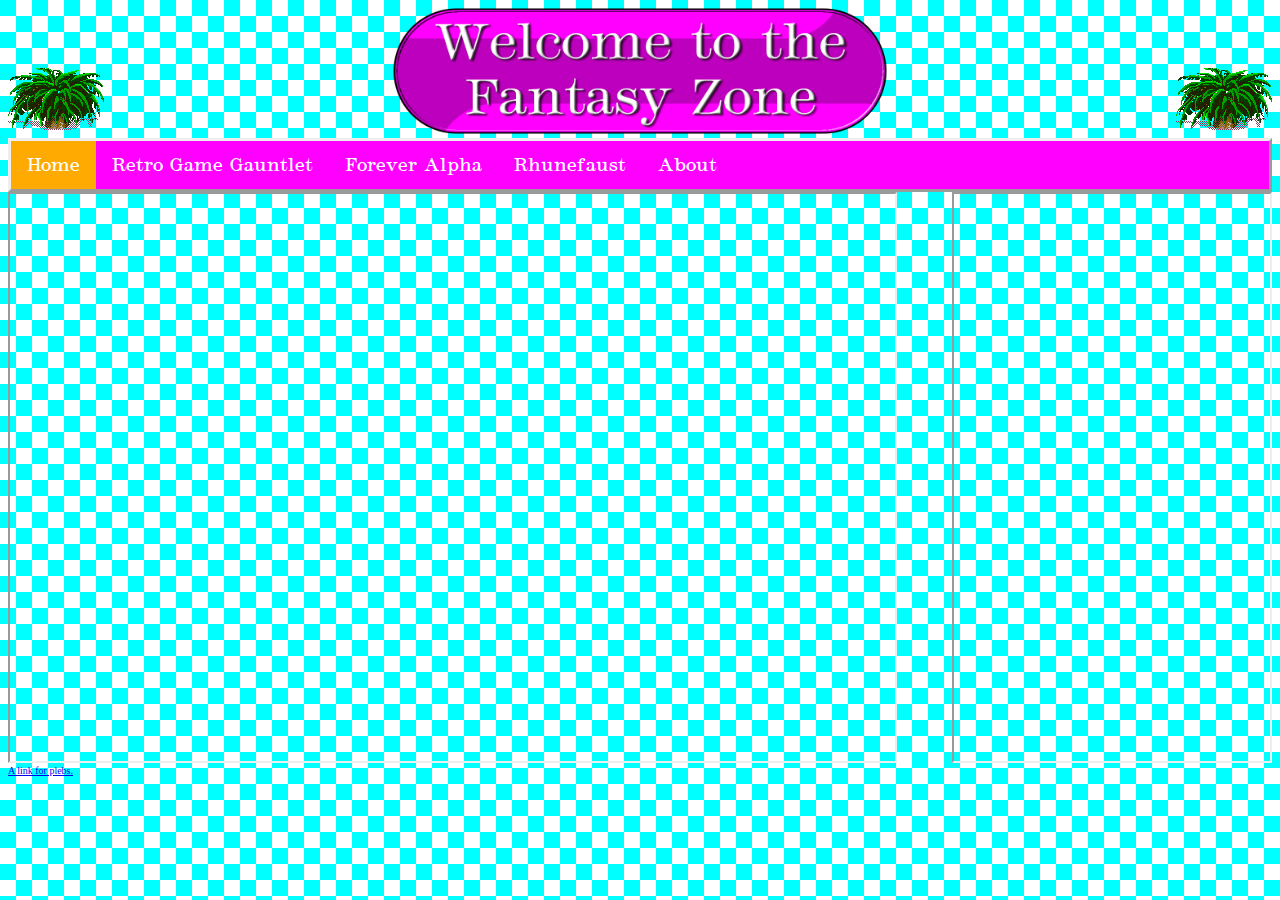
<file: index.html>
<!DOCTYPE html>
<html>  
<head>
<style>
@font-face {
    font-family: masterSystem;
    src: url(Modern.ttf) format('truetype');
}
div {
    font-family: masterSystem;
}
</style>
    <link rel="stylesheet" href="index.css">
</head>
<body background="Check.png">
    

<div class="inline-block"> 
    <div class="left">
        <img src="bush.png" alt="Boosh, boosh.">
    </div>
    <img src="Banner.png" alt="Get Ready!"class="banner">
    <div class="right">
        <img src="bush.png" alt="Boosh, boosh.">
    </div>

    
</div>

</table>
    
<div class="nav-bar">
  <a class="active" href="">Home</a>
  <a href="rgg">Retro Game Gauntlet</a>
  <a href="#FA">Forever Alpha</i></a>
  <a href="#Rhunefaust">Rhunefaust</i></a>
  <a href="about">About</i></a>
</div>

<div class="inline-vid" height="567"> 
  <iframe class="float-vid" src="https://player.twitch.tv/?channel=torsvikvonclemson" frameborder="1" allowfullscreen="true" scrolling="no" height="378" width="620"></iframe>
  
  <iframe class="float-chat" src="https://www.twitch.tv/embed/torsvikvonclemson/chat" frameborder="1" scrolling="no" height="567" width="369"></iframe>  
</div>

<a href="https://www.twitch.tv/torsvikvonclemson?tt_content=text_link&tt_medium=live_embed" style="padding:2px 0px 4px; display:block; width:345px; font-weight:normal; font-size:10px; text-decoration:underline;">A link for plebs.</a>

</body>
</html>
</file>
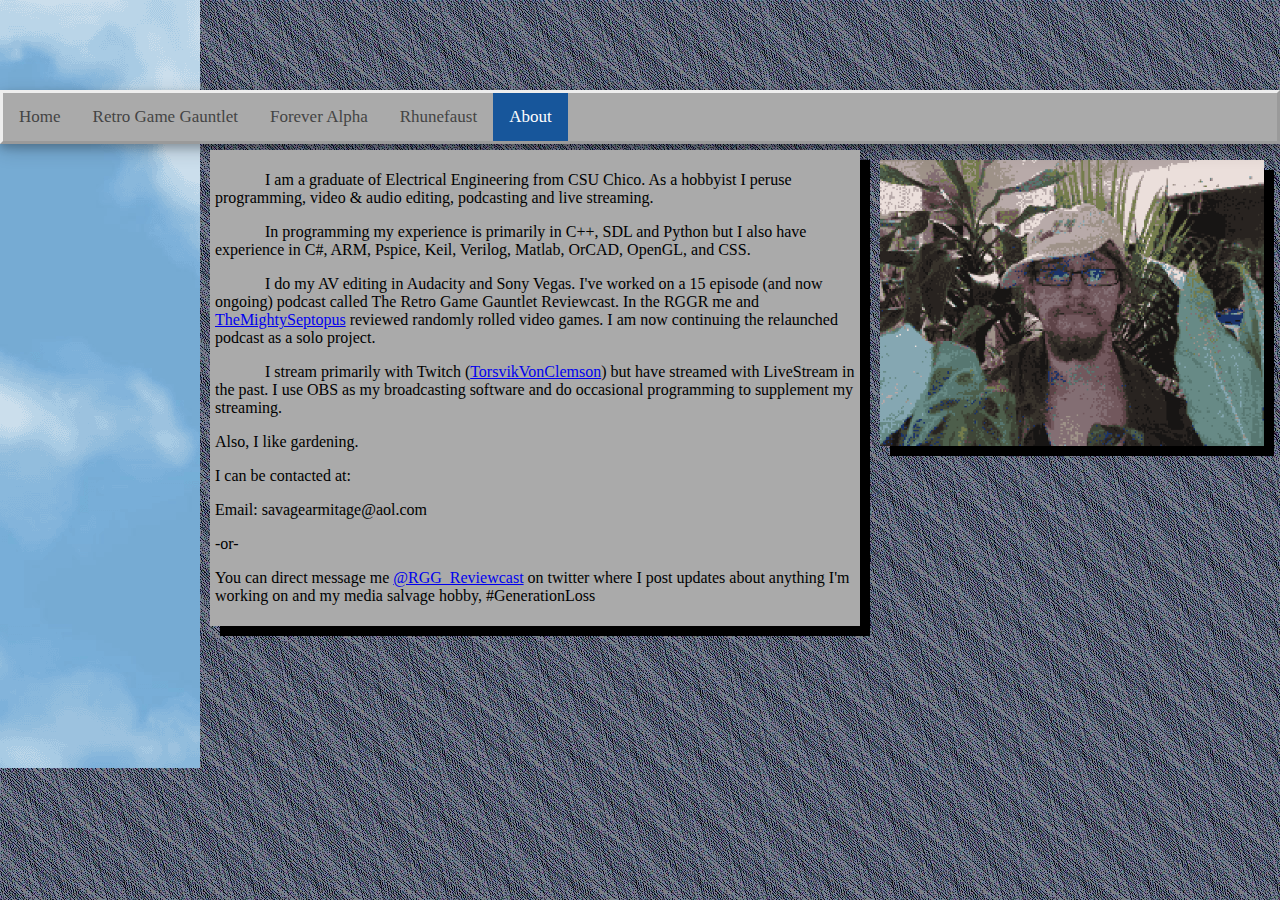
<file: about.html>
<!DOCTYPE html>
<html>  
<head>
<style>
</style>
  <link rel="stylesheet" href="about.css">

</head>
  
<body background="Windows98Sand.jpg">
  
<img class="side" src="Win98Sky.png">
  
<img class="portrait" src="betterer.png">
  
<div class="nav-bar">
    <a href="https://torsvikvonclemson.github.io/">Home</a>
    <a href="rgg">Retro Game Gauntlet</a>
    <a href="#FA">Forever Alpha</i></a>
    <a href="#Rhunefaust">Rhunefaust</i></a>
    <a class="active" href="about">About</i></a>
</div>

<div class="desc">
<p class="indent">
  I am a graduate of Electrical Engineering from CSU Chico.
  As a hobbyist I peruse programming, video & audio editing, podcasting and live streaming.
</p>
<p class="indent">
  In programming my experience is primarily in C++, SDL and Python but I also have experience 
  in C#, ARM, Pspice, Keil, Verilog, Matlab, OrCAD, OpenGL, <HTML> and CSS.
</p>
<p class="indent">
  I do my AV editing in Audacity and Sony Vegas. I've worked on a 15 episode (and now ongoing) podcast called The Retro
  Game Gauntlet Reviewcast. In the RGGR me and  <a href="https://twitter.com/JayBeeUsher">TheMightySeptopus</a> reviewed 
  randomly rolled video games. I am now continuing the relaunched podcast as a solo project.
</p>
<p class="indent">
  I stream primarily with Twitch (<a href="https://www.twitch.tv/torsvikvonclemson">TorsvikVonClemson</a>) but have 
  streamed with LiveStream in the past. I use OBS as my broadcasting
  software and do occasional programming to supplement my streaming.
</p>
  <p>
    Also, I like gardening.
  </p>
<p>
  I can be contacted at:
</p>
<p>
  Email: savagearmitage@aol.com
  </p>
<p>
  -or-
</p>
<p>
  You can direct message me <a href="https://twitter.com/RGG_Reviewcast">@RGG_Reviewcast</a> on twitter where I post 
  updates about anything I'm working on and 
  my media salvage hobby, #GenerationLoss
</p>
</div>
  

  </body>
</html>
</file>
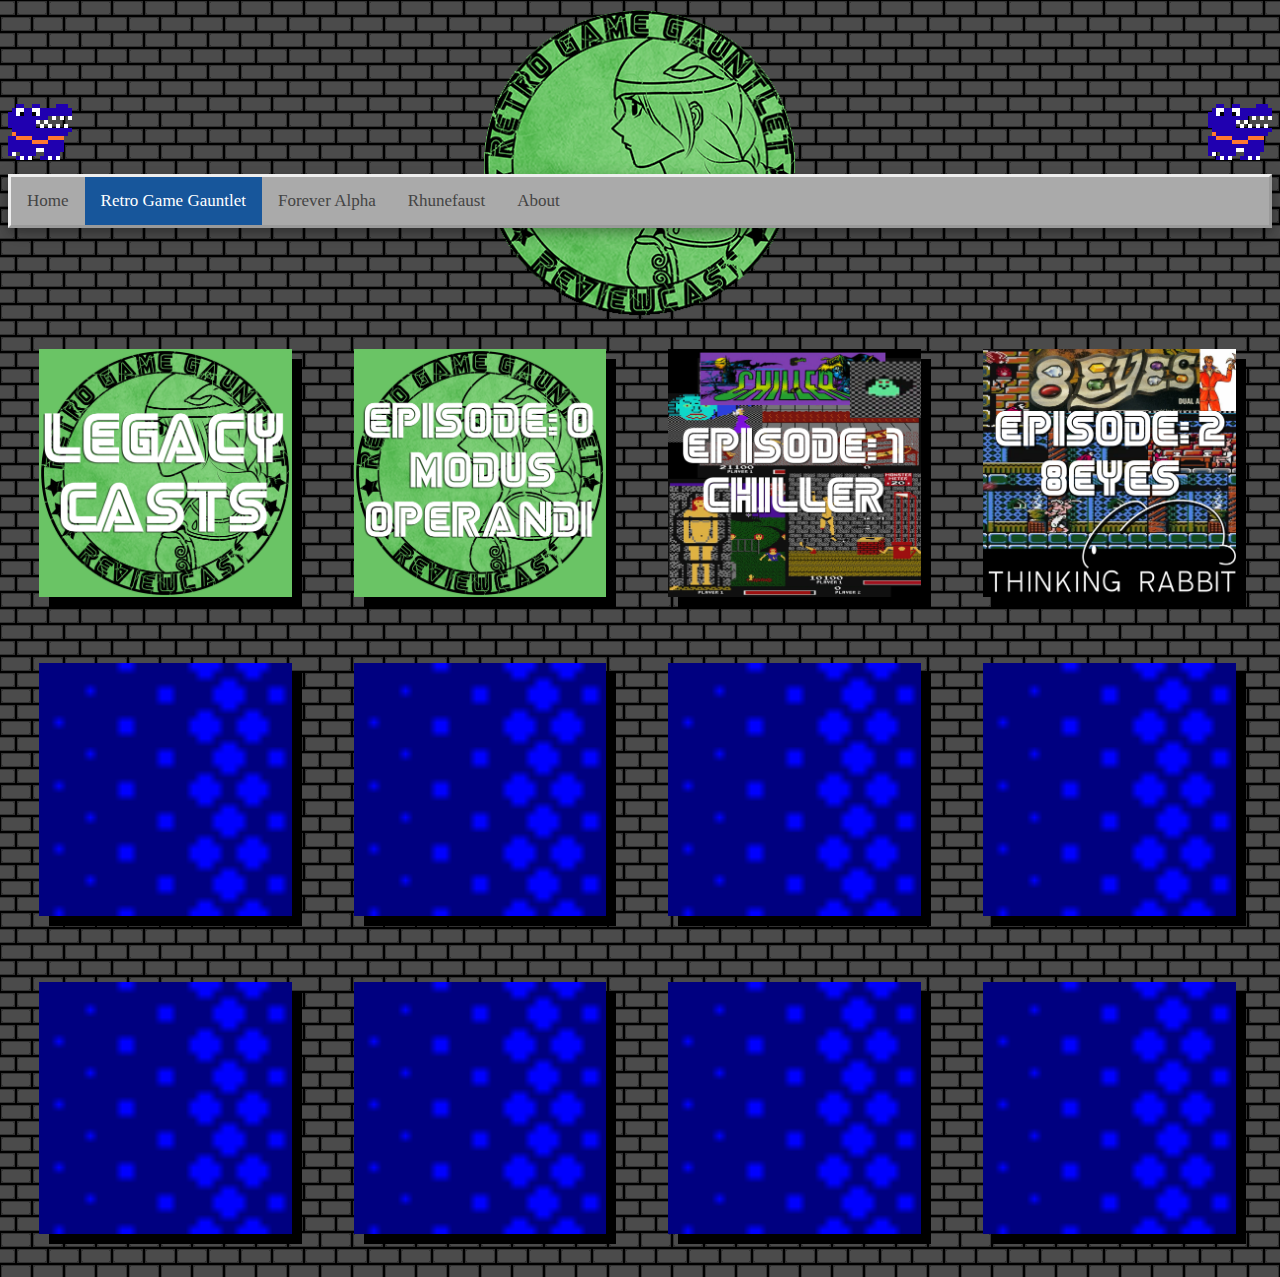
<file: rgg.html>
<!DOCTYPE html>
<html>  
<head>
<style>
</style>
  <link rel="stylesheet" href="rgg.css">

</head>
  
<body background="Brick.png">
  
 <div class="parentBox">

  <img src="Valkyrie_Twitch.gif" class="banner">
  
  <div class="nav-bar">
    <a href="https://torsvikvonclemson.github.io/">Home</a>
    <a class="active" href="rgg">Retro Game Gauntlet</a>
    <a href="#FA">Forever Alpha</i></a>
    <a href="#Rhunefaust">Rhunefaust</i></a>
    <a href="about">About</i></a>
  </div>

   <img src="CROCPROPER.gif" class="right">
   <img src="CROCPROPER.gif" class="left">

</div>

<div class="row">
  <div class="col">
       <a href="/rgg/EPMinus">
       <img class="button" src="Valkyrie_Legacy.png" style="width:100%">
       </a>
  </div>
  <div class="col">
       <a href="/rgg/EPZero">
       <img class="button" src="rgg/Episode_0_Title.png" style="width:100%">
       </a>
  </div>
  <div class="col">
       <a href="/rgg/EPOne">
       <img class="button" src="rgg/Episode_1_Chiller.png" style="width:100%">
       </a>
  </div>
    <div class="col">
       <a href="/rgg/EPTwo">
       <img class="button" src="rgg/Episode_2_8Eyes.png" style="width:100%">
       </a>
  </div>
</div>

<div class="row">
  <div class="col">
       <img class="button" src="Windows98HalfTone.bmp" style="width:100%">
  </div>
  <div class="col">
       <img class="button" src="Windows98HalfTone.bmp" style="width:100%">
  </div>
  <div class="col">
       <img class="button" src="Windows98HalfTone.bmp" style="width:100%">
  </div>
    <div class="col">
       <img class="button" src="Windows98HalfTone.bmp" style="width:100%">
  </div>
</div>

<div class="row">
  <div class="col">
       <img class="button" src="Windows98HalfTone.bmp" style="width:100%">
  </div>
  <div class="col">
       <img class="button" src="Windows98HalfTone.bmp" style="width:100%">
  </div>
  <div class="col">
       <img class="button" src="Windows98HalfTone.bmp" style="width:100%">
  </div>
    <div class="col">
       <img class="button" src="Windows98HalfTone.bmp" style="width:100%">
  </div>
</div>

</body>

</html>
</file>
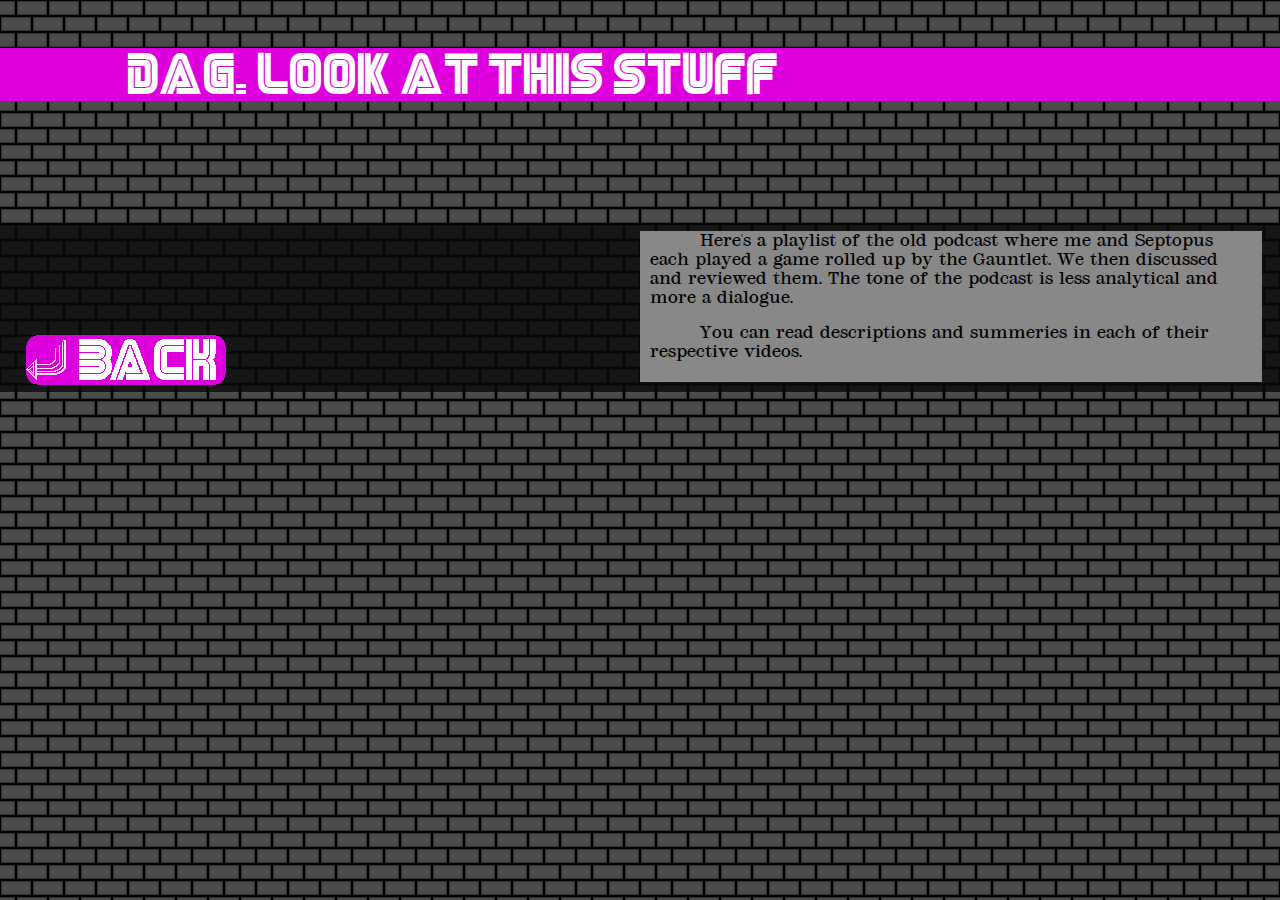
<file: rgg/EPMinus.html>
<!DOCTYPE html>
<html>  
<head>
<style>
  @font-face {
    font-family: niseSega;
    src: url(TorsvikVonClemson.github.io/NiseSega.ttf) format('truetype');
}
</style>
  <link rel="stylesheet" href="EPPage.css">
  <div class="title">
    <p class="top">Dag.   Look   at   this   stuff</p>
  </div>
</head> 
<body background= "https://torsvikvonclemson.github.io/Brick.png">
  <div class="bod">
    <div>
      <iframe class="vid" width="560" height="315" src="https://www.youtube.com/embed/?listType=playlist&list=PLrxH-EWHmmVf6e5JtbDe8xwE2eymzZkns" frameborder="0" allow="accelerometer; autoplay; encrypted-media; gyroscope; picture-in-picture" allowfullscreen></iframe>
    </div>
    <div class="back">
      <a href="https://torsvikvonclemson.github.io/rgg">
        <img src="https://torsvikvonclemson.github.io/AlphaBackButton.gif">
      </a>
    </div>
    <div class="desc">
    <p> 
      Here's a playlist of the old podcast where me and Septopus each played a game rolled up by the 
      Gauntlet. We then discussed and reviewed them. The tone of the podcast is less analytical
      and more a dialogue.
    </p>
      
    <p>
      You can read descriptions and summeries in each of their respective videos.
    </p>
    </div>
  </div>
</body>
</html>
</file>
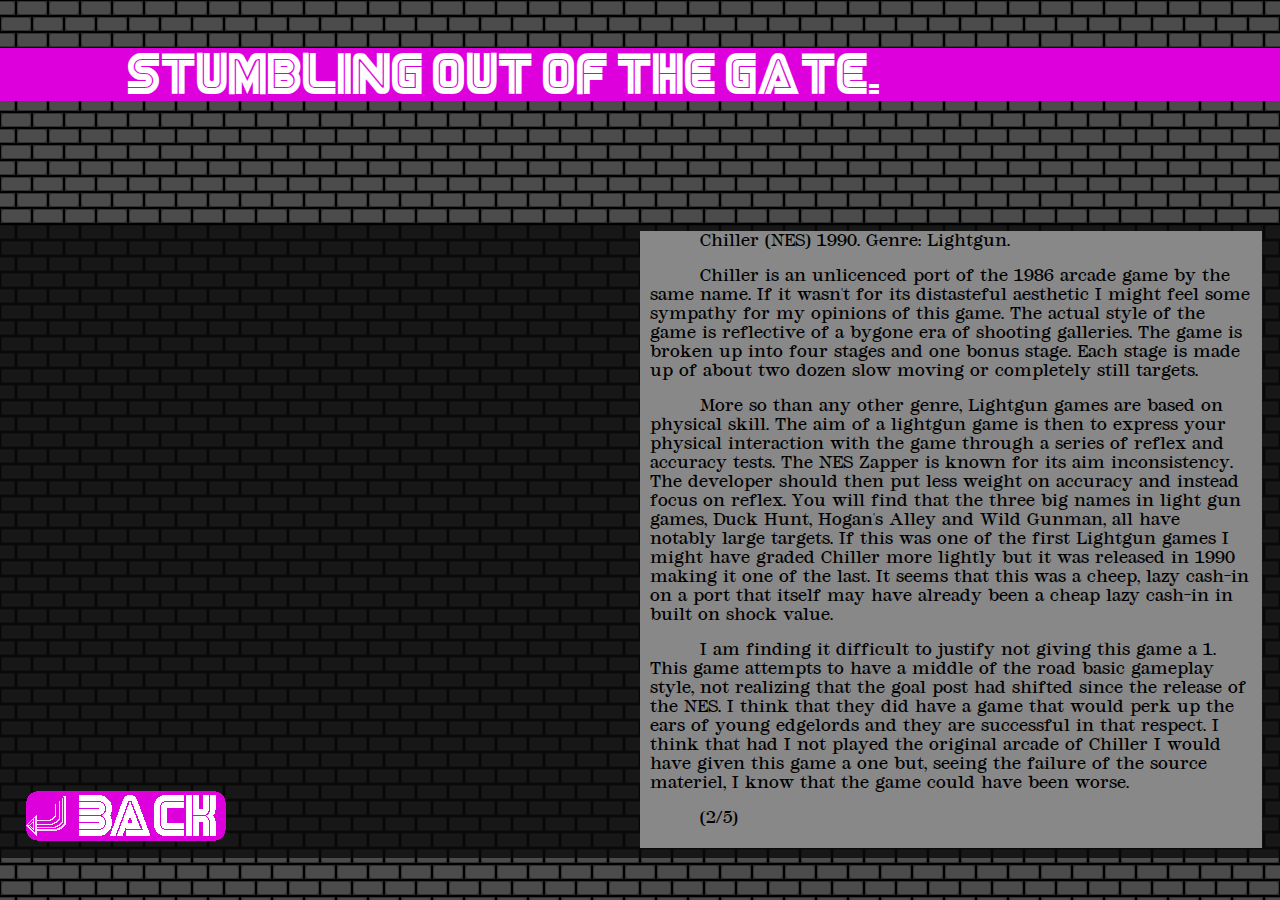
<file: rgg/EPOne.html>
<!DOCTYPE html>
<html>  
<head>
<style>
  @font-face {
    font-family: niseSega;
    src: url(TorsvikVonClemson.github.io/NiseSega.ttf) format('truetype');
}
</style>
  <link rel="stylesheet" href="EPPage.css">
  <div class="title">
    <p class="top">Stumbling   out   of   the   Gate.</p>
  </div>
</head> 
<body background= "https://torsvikvonclemson.github.io/Brick.png">
    <div class="bod">
    <div>
      <iframe class="vid" width="560" height="315" src="https://www.youtube.com/embed/Ss3M-eTHA8s" frameborder="0" allow="accelerometer; autoplay; encrypted-media; gyroscope; picture-in-picture" allowfullscreen></iframe>
    </div>
    <div class="desc">
    <p>
      Chiller (NES) 1990. Genre: Lightgun.
    </p>
    <p>
      Chiller is an unlicenced port of the 1986 arcade game by the same name.
      If it wasn't for its distasteful aesthetic I might feel some sympathy for my opinions of this game.
      The actual style of the game is reflective of a bygone era of shooting galleries.
      The game is broken up into four stages and one bonus stage.
      Each stage is made up of about two dozen slow moving or completely still targets.
    </p>
    <p>
      More so than any other genre, Lightgun games are based on physical skill. 
      The aim of a lightgun game is then to express your physical interaction with the game through a series of reflex and accuracy tests.
      The NES Zapper is known for its aim inconsistency.
      The developer should then put less weight on accuracy and instead focus on reflex.
      You will find that the three big names in light gun games, Duck Hunt, Hogan's Alley and Wild Gunman, all have notably large targets.
      If this was one of the first Lightgun games I might have graded Chiller more lightly but it was released in 1990 making it one of the last.
      It seems that this was a cheep, lazy cash-in on a port that itself may have already been a cheap lazy cash-in in built on shock value.
    </P>
    <p>
      I am finding it difficult to justify not giving this game a 1. 
      This game attempts to have a middle of the road basic gameplay style, not realizing that the goal post had shifted since the release of the NES.
      I think that they did have a game that would perk up the ears of young edgelords and they are successful in that respect.
      I think that had I not played the original arcade of Chiller I would have given this game a one but, seeing the failure of the source materiel, I know that the game could have been worse.
    </p>
    <p>(2/5)</p>
    </div>
      <div class="back">
      <a href="https://torsvikvonclemson.github.io/rgg">
        <img src="https://torsvikvonclemson.github.io/AlphaBackButton.gif">
      </a>
    </div>
  </div>
</body>
</html>
</file>
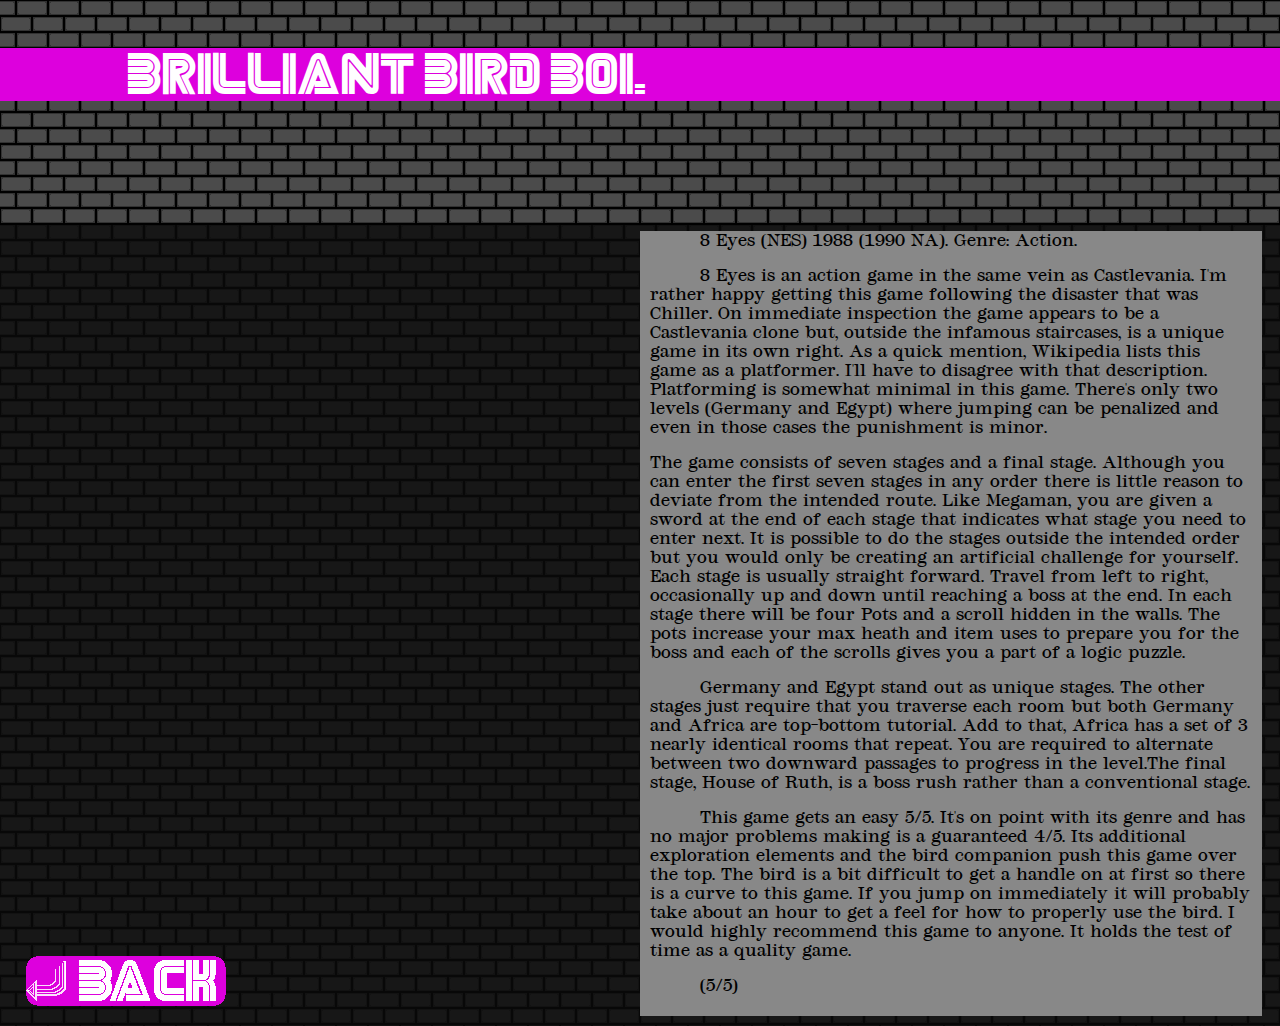
<file: rgg/EPTwo.html>
<!DOCTYPE html>
<html>  
<head>
<style>
  @font-face {
    font-family: niseSega;
    src: url(TorsvikVonClemson.github.io/NiseSega.ttf) format('truetype');
}
</style>
  <link rel="stylesheet" href="EPPage.css">
  <div class="title">
    <p class="top">Brilliant   Bird   Boi.</p>
  </div>
</head> 
<body background= "https://torsvikvonclemson.github.io/Brick.png">
    <div class="bod">
    <div>
      <iframe class="vid" width="560" height="315" src="https://www.youtube.com/embed/o8p5hrYA8Yc" frameborder="0" allow="accelerometer; autoplay; encrypted-media; gyroscope; picture-in-picture" allowfullscreen></iframe>
    </div>
    <div class="desc">
    <p>
      8 Eyes (NES) 1988 (1990 NA). Genre: Action.
    </p>
    <p>
8 Eyes is an action game in the same vein as Castlevania. I'm rather happy getting this game following the disaster that was Chiller. On immediate inspection the game appears to be a Castlevania clone but, outside the infamous staircases, is a unique game in its own right. As a quick mention, Wikipedia lists this game as a platformer. I'll have to disagree with that description.  Platforming is somewhat minimal in this game. There's only two levels (Germany and Egypt) where jumping can be penalized and even in those cases the punishment is minor.
    </p>
    The game consists of seven stages and a final stage. Although you can enter the first seven stages in any order there is little reason to deviate from the intended route. Like Megaman, you are given a sword at the end of each stage that indicates what stage you need to enter next. It is possible to do the stages outside the intended order but you would only be creating an artificial challenge for yourself. Each stage is usually straight forward. Travel from left to right, occasionally up and down until reaching a boss at the end.  In each stage there will be four Pots and a scroll hidden in the walls. The pots increase your max heath and item uses to prepare you for the boss and each of the scrolls gives you a part of a logic puzzle.
    </P>
    <p>
      Germany and Egypt stand out as unique stages. The other stages just require that you traverse each room but both Germany and Africa are top-bottom tutorial. Add to that, Africa has a set of 3 nearly identical rooms that repeat. You are required to alternate between two downward passages to progress in the level.The final stage, House of Ruth, is a boss rush rather than a conventional stage.
    </p>
    <p>
       This game gets an easy 5/5. It's on point with its genre and has no major problems making is a guaranteed 4/5. Its additional exploration elements and the bird companion push this game over the top. The bird is a bit difficult to get a handle on at first so there is a curve to this game. If you jump on immediately it will probably take about an hour to get a feel for how to properly use the bird. I would highly recommend this game to anyone. It holds the test of time as a quality game.
    </p>
    <p>(5/5)</p>
    </div>
      <div class="back">
      <a href="https://torsvikvonclemson.github.io/rgg">
        <img src="https://torsvikvonclemson.github.io/AlphaBackButton.gif">
      </a>
    </div>
  </div>
</body>
</html>
</file>
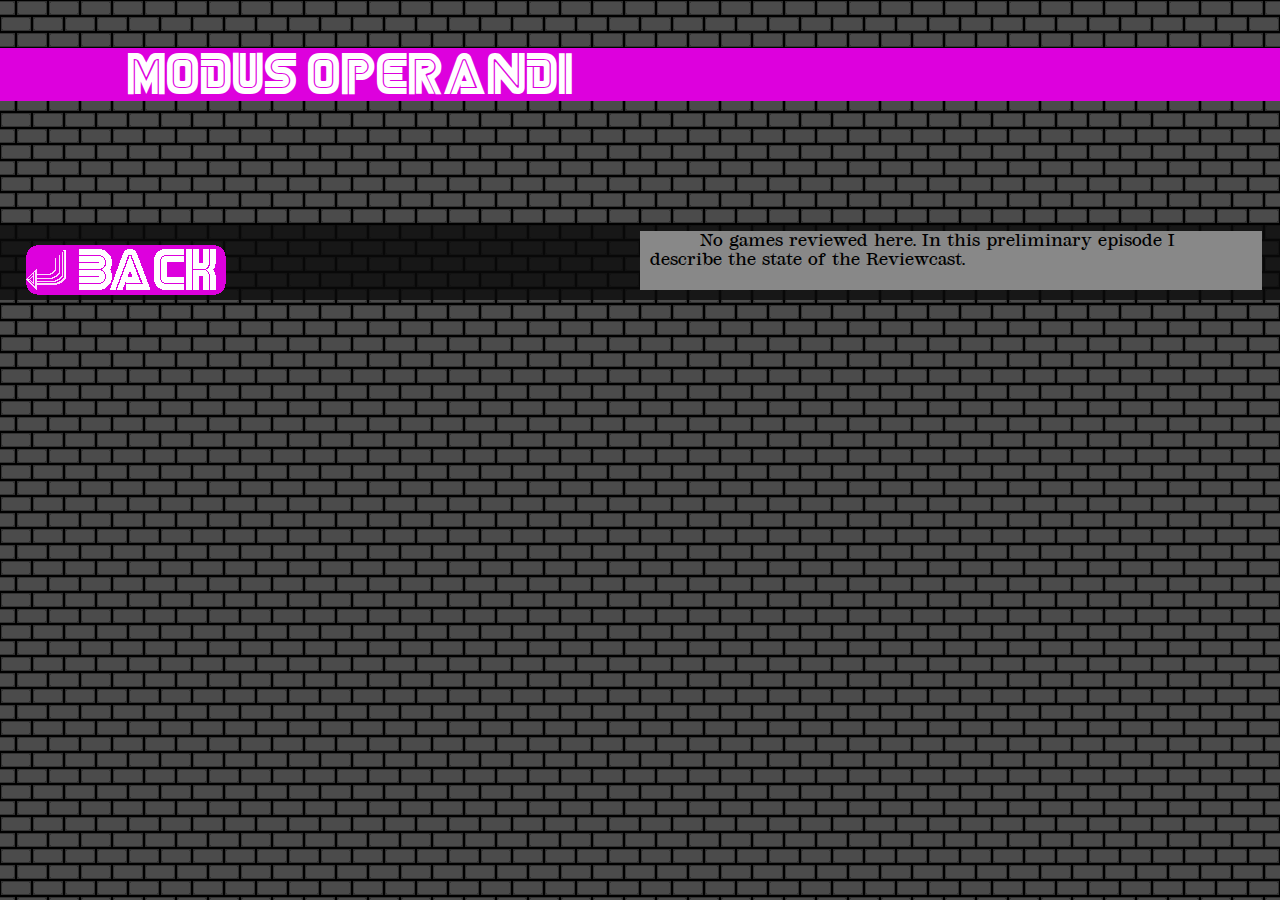
<file: rgg/EPZero.html>
<!DOCTYPE html>
<html>  
<head>
<style>
  @font-face {
    font-family: niseSega;
    src: url(TorsvikVonClemson.github.io/NiseSega.ttf) format('truetype');
}
</style>
  <link rel="stylesheet" href="EPPage.css">
  <div class="title">
    <p class="top">Modus    Operandi</p>
  </div>
</head> 
<body background= "https://torsvikvonclemson.github.io/Brick.png">
  <div class="bod">
    <div>
      <iframe class="vid" width="560" height="315" src="https://www.youtube.com/embed/HyxIw57yvF4" frameborder="0" allow="accelerometer; autoplay; encrypted-media; gyroscope; picture-in-picture" allowfullscreen></iframe>
    </div>
    <div class="back">
      <a href="https://torsvikvonclemson.github.io/rgg">
        <img src="https://torsvikvonclemson.github.io/AlphaBackButton.gif">
      </a>
    </div>
    <div class="desc">
    <p> 
      No games reviewed here. In this preliminary episode I describe the state of the Reviewcast.  
    </p>
    </div>
  </div>
</body>
</html>
</file>
<file: index.css>
.inline-block {
   position:relative;
   display:inline-block;
   width: 100%;
   margin:auto;
}

.inline-vid {
   position:relative;
   display:inline-block;
   width: 100%;
   height:567px;
   margin:auto;
}

.float-vid{
   position:absolute;
   top:0px;
   left:0px;
   width:70%;
   height:100%;
}

.float-chat{
   position:absolute;
   top:0px;
   right:0px;
   width: 25%;
   height:100%;
}

.inline {
   display: inline;
}

.banner {
    display: block;
    margin-left: auto;
    margin-right: auto;
    width: 40%;
}

.right{
   position: absolute;
   bottom:0px;
   right:0px;
}

.left{
   position: absolute;
   bottom:0px;
   left:0px;
}

.nav-bar {
    background-color: #FF00FF;
    overflow: hidden;
    border-style: outset;
    border-width: 3px;
}

.nav-bar a {
    float: left;
    color: #FFFFFF;
    text-align: center;
    padding: 14px 16px;
    text-decoration: none;
    font-size: 17px;
}
.nav-bar a:hover {
    background-color: #AA00AA;
    color:#FFFFFF;
}
.nav-bar a.active {
    background-color: #FFAA00;
    color: #FFFFFF
}
</file>
<file: about.css>
.side{
    position: absolute;
    left: 0px;
    top: 0px;
}
.desc{
    position: absolute;
    padding: 5px;
    top:150px;
    background-color: #AAAAAA;
    left: 210px;
    width:50%;
    box-shadow: 10px 10px;
}

.indent{
    text-indent: 50px;
}

.portrait{
    position: absolute;
    box-shadow: 10px 10px;
    left: calc(50% + 240px);
    top: 160px;
    width: 30%;
}

.nav-bar {
    box-shadow: 0 4px 8px 0 rgba(0, 0, 0, 0.2), 0 6px 20px 0 rgba(0, 0, 0, 0.19);
    position: absolute;
    top:90px;
    right:0px;
    left:0px;
    background-color: #AAAAAA;
    overflow: hidden;
    border-style: outset;
    border-width: 3px;
}

.nav-bar a {
    float: left;
    color: #444444;
    text-align: center;
    padding: 14px 16px;
    text-decoration: none;
    font-size: 17px;
}
.nav-bar a:hover {
    background-color: #888888;
    color:#FFFFFF;
}

.nav-bar a.active {
    background-color: #17569b;
    color: #FFFFFF
}
</file>
<file: rgg.css>
.inline-block {
   position:relative;
   display:inline-block;
   vertical-align: bottom;
   width: 100%;
   margin:auto;
}

.button{
   box-shadow: 10px 10px #000000;
}

.button img:hover {
   opacity: .5;
   box-shadow: 10px 10px #888888;
}
.parentBox{
   position:relative;
}

.offset{
   position: absolute;
   bottom:100px;
}

.inline {
   display: inline;
}

.banner {
    display: block;
    margin-left: auto;
    margin-right: auto;
    height: 310px;
}

.right{
   position: absolute;
   bottom:150px;
   right:0px;
}

.left{
   position: absolute;
   bottom:150px;
   left:0px;
}

.testBorder{
   border-style: solid;
   border-width: 1px;
   border-color: red;
}

img.bottom{
    vertical-align: bottom;
}

.nav-bar {
    box-shadow: 0 4px 8px 0 rgba(0, 0, 0, 0.2), 0 6px 20px 0 rgba(0, 0, 0, 0.19);
    position: absolute;
    bottom:90px;
    right:0px;
    left:0px;
    background-color: #AAAAAA;
    overflow: hidden;
    border-style: outset;
    border-width: 3px;
}

.nav-bar a {
    float: left;
    color: #444444;
    text-align: center;
    padding: 14px 16px;
    text-decoration: none;
    font-size: 17px;
}
.nav-bar a:hover {
    background-color: #888888;
    color:#FFFFFF;
}

.nav-bar a.active {
    background-color: #17569b;
    color: #FFFFFF
}

.col{
  float: left;
  width: 20.00%;
  padding: 2.45%;
}

.row::after{
   content: "";
   clear: both;
   display: table;
}
</file>
<file: rgg/EPPage.css>
@font-face {
    font-family: "niseSega";
    src: url("https://TorsvikVonClemson.github.io/NiseSega.ttf") format('truetype');
}
@font-face {
    font-family: "modern";
    src: url("https://TorsvikVonClemson.github.io/Modern.ttf") format('truetype');
}

.title{
    position: absolute;
    right:0px;
    left:0px;
    top:0px;
    height: 25%;
    width: 100%;
    box-sizing: border-box;
    font-family:'niseSega',sans-serif;
    font-size:3em;
    
    font-weight:normal;
    font-style:normal;
    color:white;
    text-align: left;
    text-indent:10%;

    /*
    border-width: 1px;
    border-color: green;
    border-style: solid;
    */
}

p.top{
    padding-top:5px;
    background-color: #DD00DD;
}

.bod{
    position: absolute;
    top:25%;
    left:0px;
    right:0px;
    
    background-color: rgba(10,10,10,.8);

    /*
    border-width: 1px;
    border-color: red;
    border-style: solid;
    */

}

.vid{
   position:absolute;
   display:inline-block;
   left:2%;
   top:2%;
   width:45%;

}    
.desc{
   top:7%;
   left:50%;
   width:47%;
   bottom:10px;
   padding-left:10px;
   padding-right:10px;
   padding-bottom:5px;
   text-indent: 50px;
   font-size:1em;
   position:relative;

   background-color: #888888;
   font-family:'modern',serif;    
}

.back{
   position:absolute;
   left:2%;
   bottom:2%;
}

.test{
      
    border-width: 1px;
    border-color: red;
    border-style: solid;
    border-radius: 20px;
}
</file>
